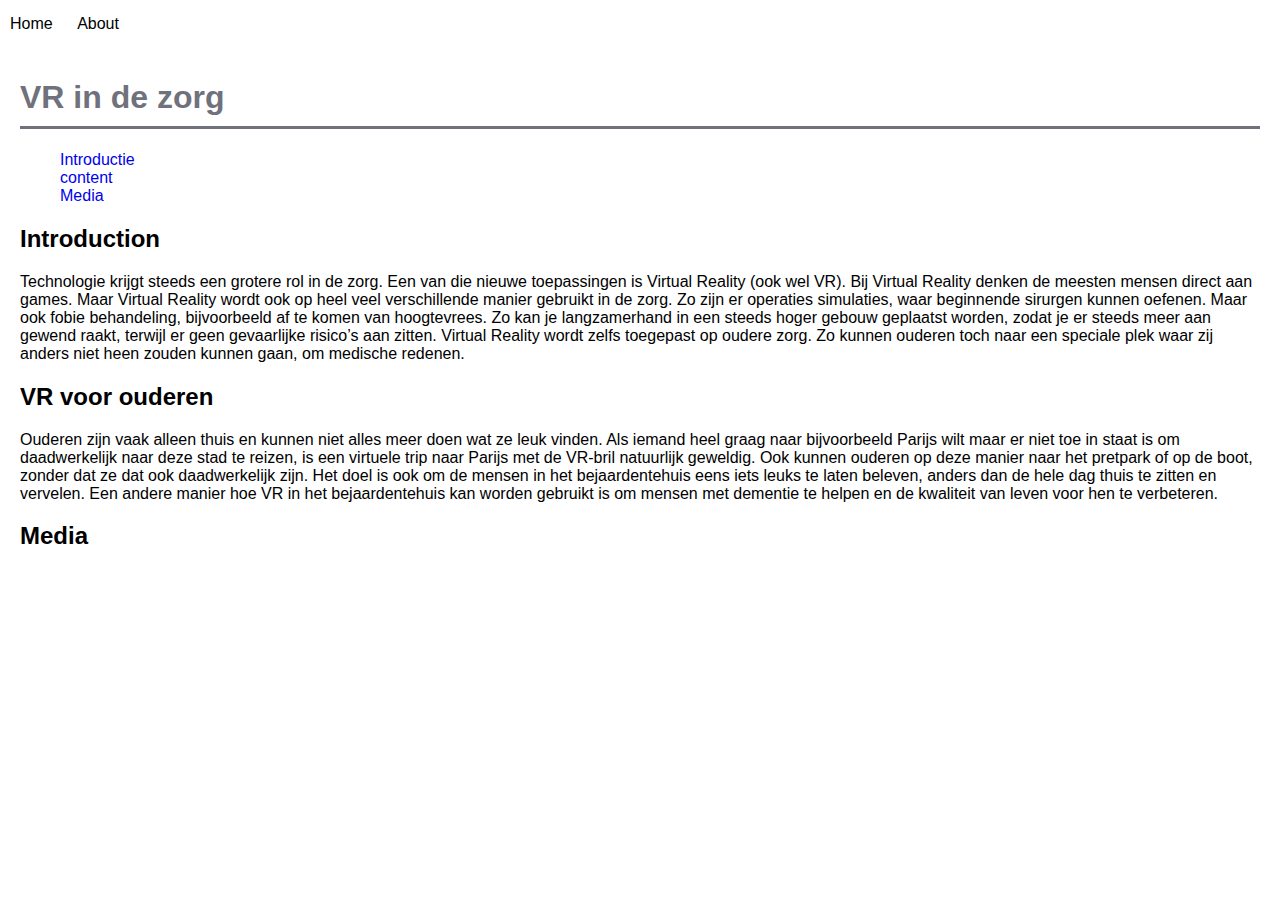
<file: VRindezorg.html>
<html>

	<head>
		<title>VR in de zorg</title>
		<link href="VRindezorg.css" rel="stylesheet"/>
    <link rel="shortcut icon" type="image/png" href="images/VRfavicon.ico">
    <meta charset="UTF-8">
	</head>

	<body>
	<div class="page">
		<nav class="main-nav">
			<a href="./index.html">Home</a>
			<a href="./aboutme.html">About</a>
		</nav>
		<div class="page-content">
			<h1>VR in de zorg</h1>
			<nav class="top-nav">
				<ul>
					<li>
						<a href="#introduction">Introductie</a>
          </li>
          <li>
            <a href="#content">content</a>
          </li>
          <li>
            <a href="#media">Media</a>
					</li>
				</ul>
			</nav>
     
		<div id="introduction">
			<h2>Introduction</h2>
      <p>Technologie krijgt steeds een grotere rol in de zorg. Een van die nieuwe toepassingen is Virtual Reality (ook wel VR). Bij Virtual Reality denken de meesten mensen direct aan games. Maar Virtual Reality wordt ook op heel veel verschillende manier gebruikt in de zorg. Zo zijn er operaties simulaties, waar beginnende sirurgen kunnen oefenen. Maar ook fobie behandeling, bijvoorbeeld af te komen van hoogtevrees. Zo kan je langzamerhand in een steeds hoger gebouw geplaatst worden, zodat je er steeds meer aan gewend raakt, terwijl er geen gevaarlijke risico’s aan zitten. Virtual Reality wordt zelfs toegepast op oudere zorg. Zo kunnen ouderen toch naar een speciale plek waar zij anders niet heen zouden kunnen gaan, om medische redenen. </p>
		</div>
      
		<div id="content">
      <h2>VR voor ouderen</h2>
      <p>
        Ouderen zijn vaak alleen thuis en kunnen niet alles meer doen wat ze leuk vinden. Als iemand heel graag naar bijvoorbeeld Parijs wilt maar er niet toe in staat is om daadwerkelijk naar deze stad te reizen, is een virtuele trip naar Parijs met de VR-bril natuurlijk geweldig. Ook kunnen ouderen op deze manier naar het pretpark of op de boot, zonder dat ze dat ook daadwerkelijk zijn. Het doel is ook om de mensen in het bejaardentehuis eens iets leuks te laten beleven, anders dan de hele dag thuis te zitten en vervelen.
Een andere manier hoe VR in het bejaardentehuis kan worden gebruikt is om mensen met dementie te helpen en de kwaliteit van leven voor hen te verbeteren.

      </p>
    </div>
      
		<div id="media">
			 <h2>Media</h2>
	  </div>
	</body>

</html>
</file>
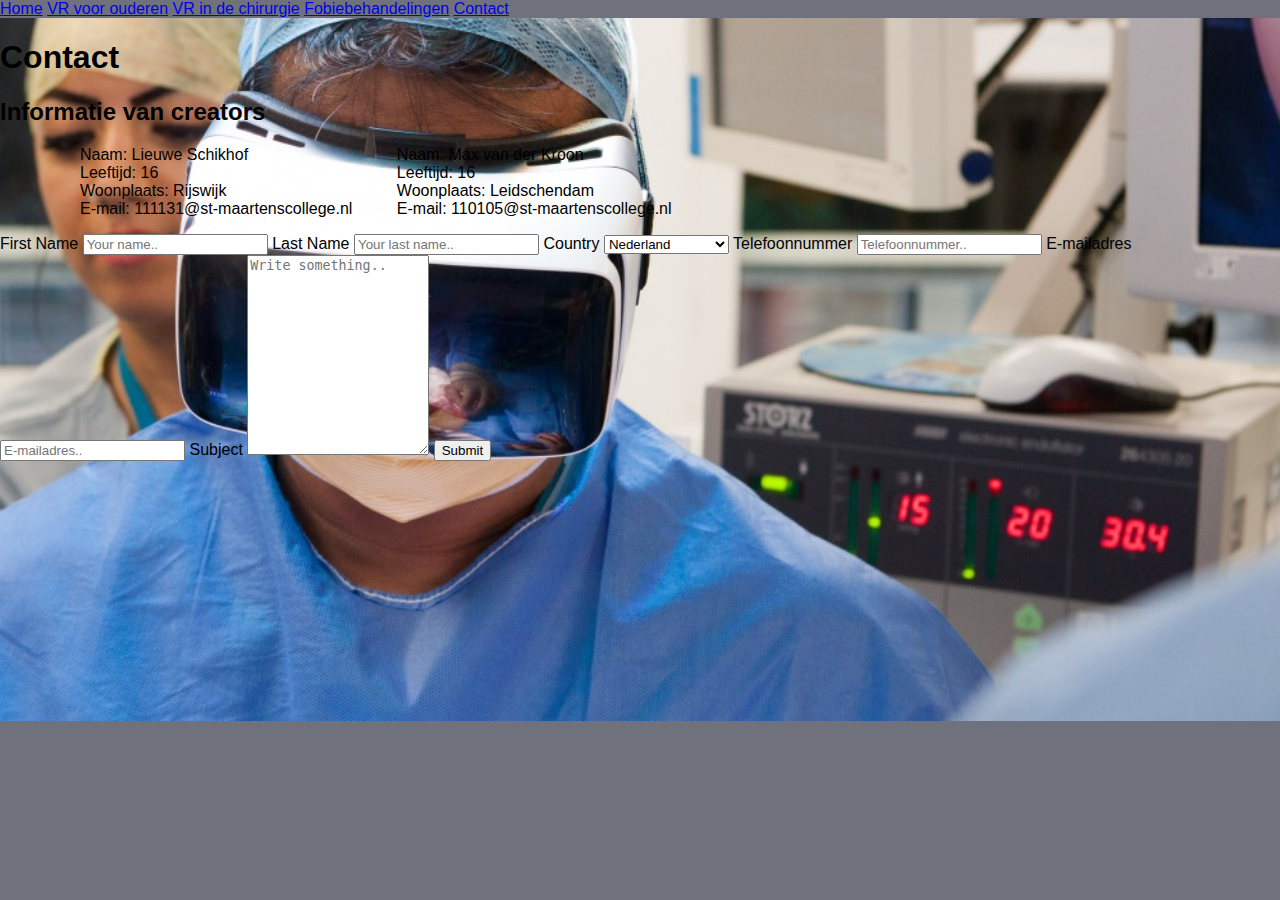
<file: VR in de zorg website/Contact.html>
<html>

	<head>
		<title>Contact</title>
		<link href="VRindezorg.css" rel="stylesheet"/>
    <link rel="shortcut icon" type="image/png" href="images/VRfavicon.ico">
    <meta charset="UTF-8">
	</head>

	<body>
	<div class="page">
		<nav class="main-nav">
      <a href="./VRindezorg.html">Home</a>
			<a href="./VRvoorouderen.html">VR voor ouderen</a>
      <a href="./VRenchirurgie.html">VR in de chirurgie</a>
      <a href="./VRfobiebehandeling.html">Fobiebehandelingen</a>
      <a href="./Contact.html">Contact</a> 
		</nav>
	
  <div class="page-content">
		<h1>Contact</h1>
  <p>
    <h2><b>Informatie van creators</b></h2>
    <span>
     <ol>
      <ul style="list-style-type: none; display: inline-block;">
        <li>Naam: Lieuwe Schikhof</li>
        <li>Leeftijd: 16</li>
        <li>Woonplaats: Rijswijk</li>
        <li>E-mail: 111131@st-maartenscollege.nl</li>
      </ul>

      <ul style="list-style-type: none; display: inline-block;">
        <li>Naam: Max van der Kroon</li>
        <li>Leeftijd: 16</li>
        <li>Woonplaats: Leidschendam</li>
        <li>E-mail: 110105@st-maartenscollege.nl</li>
      </ul>
     </ol>
    <span>
  </p>
  <div class="container">
    <form action="action_page.php">

      <label for="fname">First Name</label>
      <input type="text" id="fname" name="firstname" placeholder="Your name..">

      <label for="lname">Last Name</label>
      <input type="text" id="lname" name="lastname" placeholder="Your last name..">

      <label for="country">Country</label>
      <select id="country" name="country">
        <option value="Nederland">Nederland</option>
        <option value="Verenigde Staten">Verenigde Staten</option>
        <option value="Duitsland">Duitsland</option>
        <option value="België">België</option>
        <option value="Frankrijk">Frankrijk</option>
        <option value="Spanje">Spanje</option>
       </select>
    
      <label for="ftelefoon">Telefoonnummer</label>
      <input type="text" id="ftelefoon" placeholder="Telefoonnummer..">
    
      <label for="femailadres">E-mailadres</label>
      <input type="text" id="femailaadres" placeholder="E-mailadres..">

      <label for="subject">Subject</label>
      <textarea id="subject" name="subject" placeholder="Write something.." style="height:200px"></textarea>

      <input type="submit" value="Submit">

    </form>
  </div>
   
	</body>
</html>
</file>
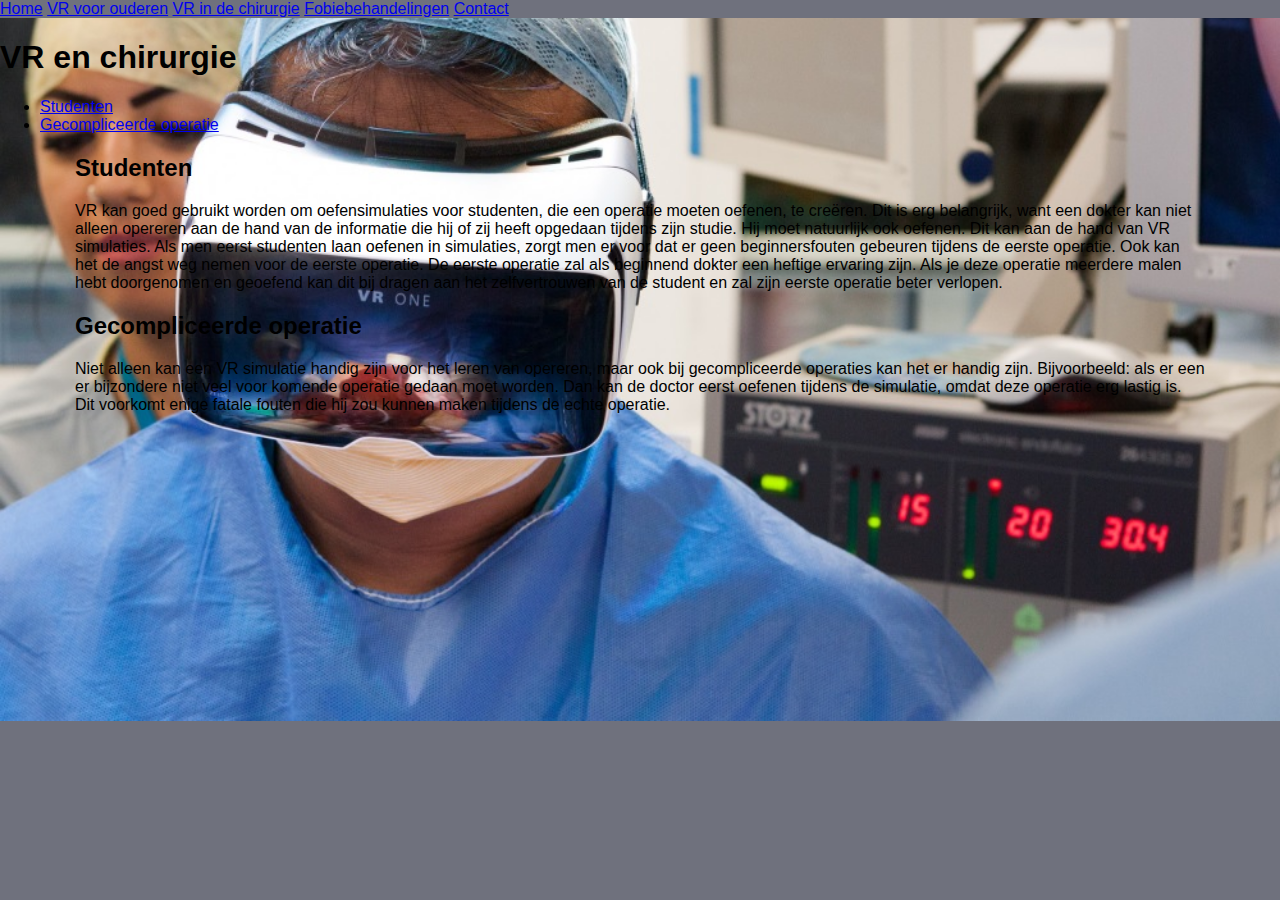
<file: VR in de zorg website/VRenchirurgie.html>
<html>

	<head>
		<title>VR in de zorg</title>
		<title>VR en chirurgie</title>
		<link href="VRindezorg.css" rel="stylesheet"/>
    <link rel="shortcut icon" type="image/png" href="images/VRfavicon.ico">
    <meta charset="UTF-8">
	</head>

	<body>
	<div class="page">
		<nav class="main-nav">
			<a href="./VRindezorg.html">Home</a>
			<a href="./VRvoorouderen.html">VR voor ouderen</a>
      <a href="./VRenchirurgie.html">VR in de chirurgie</a>
      <a href="./VRfobiebehandeling.html">Fobiebehandelingen</a>
      <a href="./Contact.html">Contact</a>
		</nav>
	
  <div class="page-content">
		<h1>VR en chirurgie</h1>
		  <nav class="top-nav">
				<ul>
					<li>
						<a href="#media">Studenten</a>
          </li>
          <li>
            <a href="#hallo">Gecompliceerde operatie</a>
          </li>
			  </ul>
			</nav>
   
  <div id="content" class="ouderen">
      
		<div id="media">
       <h2> Studenten</h2>
      <p>
         VR kan goed gebruikt worden om oefensimulaties voor studenten, die een operatie moeten oefenen, te creëren. Dit is erg belangrijk, want een dokter kan niet alleen opereren aan de hand van de informatie die hij of zij heeft opgedaan tijdens zijn studie. Hij moet natuurlijk ook oefenen. Dit kan aan de hand van VR simulaties. Als men eerst studenten laan oefenen in simulaties, zorgt men er voor dat er geen beginnersfouten gebeuren tijdens de eerste operatie. 
         Ook kan het de angst weg nemen voor de eerste operatie. De eerste operatie zal als beginnend dokter een heftige ervaring zijn. Als je deze operatie meerdere malen hebt doorgenomen en geoefend kan dit bij dragen aan het zelfvertrouwen van de student en zal zijn eerste operatie beter verlopen.
      </p>
    </div>
  
   <div id="hallo">
   </div>
        <h2>Gecompliceerde operatie</h2>
      <p>
         Niet alleen kan een VR simulatie handig zijn voor het leren van opereren, maar ook bij gecompliceerde operaties kan het er handig zijn. Bijvoorbeeld: als er een er bijzondere niet veel voor komende operatie gedaan moet worden. Dan kan de doctor eerst oefenen tijdens de simulatie, omdat deze operatie erg lastig is. Dit voorkomt enige fatale fouten die hij zou kunnen maken tijdens de echte operatie.
      <p>
  </div>
</body>
</html>
</file>
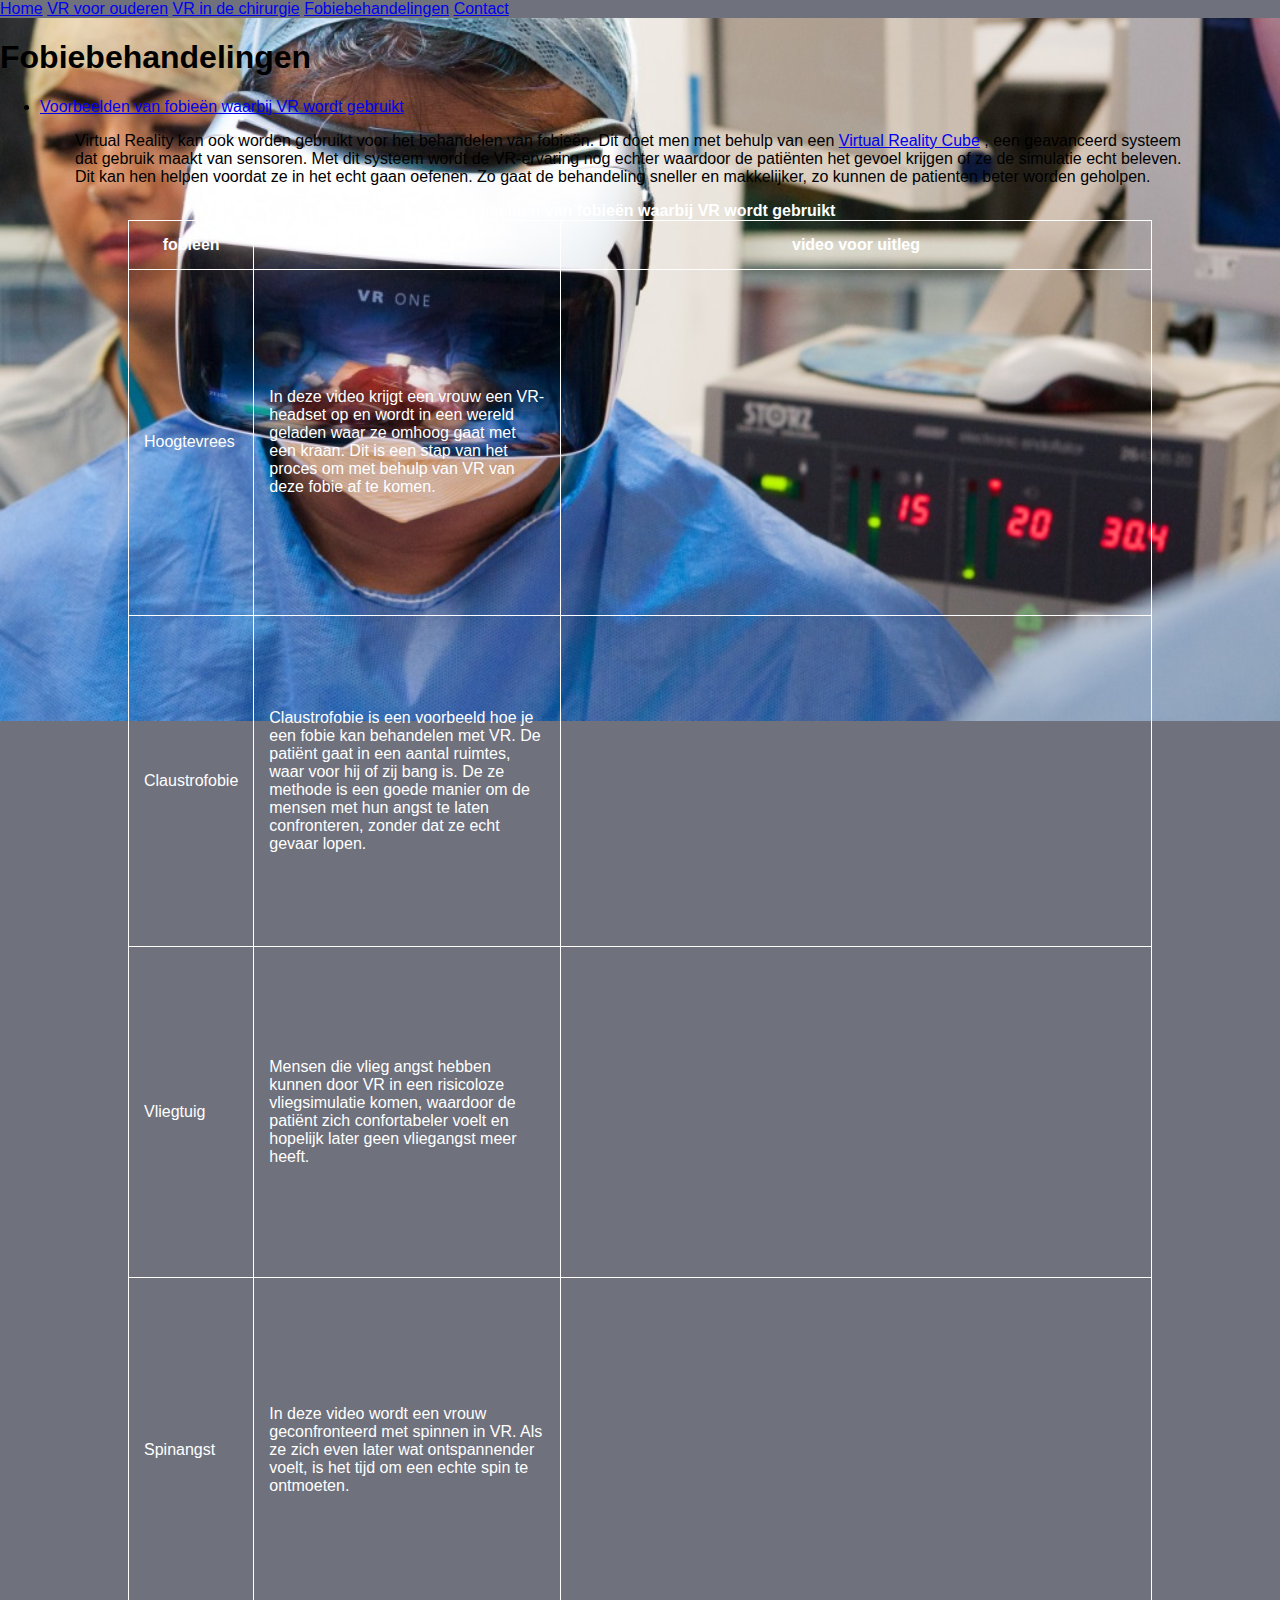
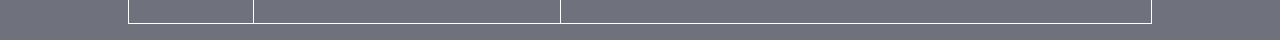
<file: VR in de zorg website/VRfobiebehandeling.html>
<html>

	<head>
		<title>VR in de zorg</title>
		<title>Fobiebehandelingen</title>
		<link href="VRindezorg.css" rel="stylesheet"/>
    <link rel="shortcut icon" type="image/png" href="images/VRfavicon.ico">
    <meta charset="UTF-8">
    <style>
    table, th, td {
      border: 1px solid white;
      border-collapse: collapse;
      color:white;
     }
    th, td {
     padding: 15px;
     }
    </style>
	</head>

  <body>
	  <div class="page">
		  <nav class="main-nav">
       <a href="./VRindezorg.html">Home</a>
		  	<a href="./VRvoorouderen.html">VR voor ouderen</a>
       <a href="./VRenchirurgie.html">VR in de chirurgie</a>
       <a href="./VRfobiebehandeling.html">Fobiebehandelingen</a>
       <a href="./Contact.html">Contact</a>
		  </nav>
		<div class="page-content">
			  <h1>Fobiebehandelingen</h1>
		  <nav class="top-nav">
        <ul>
          <li>
            <a href="#tabel">Voorbeelden van fobieën waarbij VR wordt gebruikt</a>
          </li>
				</ul>
      </nav>
      
     <div id="content" class="ouderen"> 
        <p>
          Virtual Reality kan ook worden gebruikt voor het behandelen van fobieën. Dit doet men met behulp van een <a href="https://www.prosystems.nl/virtual-reality/reality-cube/">Virtual Reality Cube</a>
          , een geavanceerd systeem dat gebruik maakt van sensoren. Met dit systeem wordt de VR-ervaring nog echter waardoor de patiënten het gevoel krijgen of ze de simulatie echt beleven. Dit kan hen helpen
          voordat ze in het echt gaan oefenen. Zo gaat de behandeling sneller en makkelijker, zo kunnen de patienten beter worden geholpen.
     </div>
    </div>
    
    <div class="tabel" id="tabel">
      <table style="width: 80%" align="center">
        <caption><b>Voorbeelden van fobieën waarbij VR wordt gebruikt</b></caption>
         <tr>
          <th>fobieën</th>
          <th>beschrijving</th> 
          <th>video voor uitleg</th>
         </tr>
        <tr>
          <td>Hoogtevrees</td>
          <td>In deze video krijgt een vrouw een VR-headset op en wordt in een wereld geladen waar ze omhoog gaat met een kraan. Dit is een stap van het proces om met behulp van VR van deze fobie af te komen.</td>
          <td><iframe width="560" height="315" src="https://www.youtube.com/embed/45kjZ1-wyUo" frameborder="0" allow="accelerometer; autoplay; encrypted-media; gyroscope; picture-in-picture" allowfullscreen></iframe></td>
        </tr>
        <tr>
          <td>Claustrofobie</td>
          <td>Claustrofobie is een voorbeeld hoe je een fobie kan behandelen met VR. De patiënt gaat in een aantal ruimtes, waar voor hij of zij bang is. De ze methode is een goede manier om de mensen met hun angst te laten confronteren, zonder dat ze echt gevaar lopen.</td> 
          <td><iframe width="500" height="300" src="https://www.youtube.com/embed/rAgpS9i__Gg" frameborder="0" allow="accelerometer; autoplay; encrypted-media; gyroscope; picture-in-picture" allowfullscreen></iframe></td>
        </tr>
        <tr>
          <td>Vliegtuig</td>
          <td>Mensen die vlieg angst hebben kunnen door VR in een risicoloze vliegsimulatie komen, waardoor de patiënt zich confortabeler voelt en hopelijk later geen vliegangst meer heeft.</td> 
          <td><iframe width="500" height="300" src="https://www.youtube.com/embed/opRcjLcVj4Q" frameborder="0" allow="accelerometer; autoplay; encrypted-media; gyroscope; picture-in-picture" allowfullscreen></iframe></td>
        </tr>
        <tr>
          <td>Spinangst</td>
          <td>In deze video wordt een vrouw geconfronteerd met spinnen in VR. Als ze zich even later wat ontspannender voelt, is het tijd om een echte spin te ontmoeten.</td> 
          <td><iframe width="560" height="315" src="https://www.youtube.com/embed/kUxIML47kFE" frameborder="0" allow="accelerometer; autoplay; encrypted-media; gyroscope; picture-in-picture" allowfullscreen></iframe></td>
        </tr>
      </table>
       </p>
    </div>
	</body>
</html>
</file>
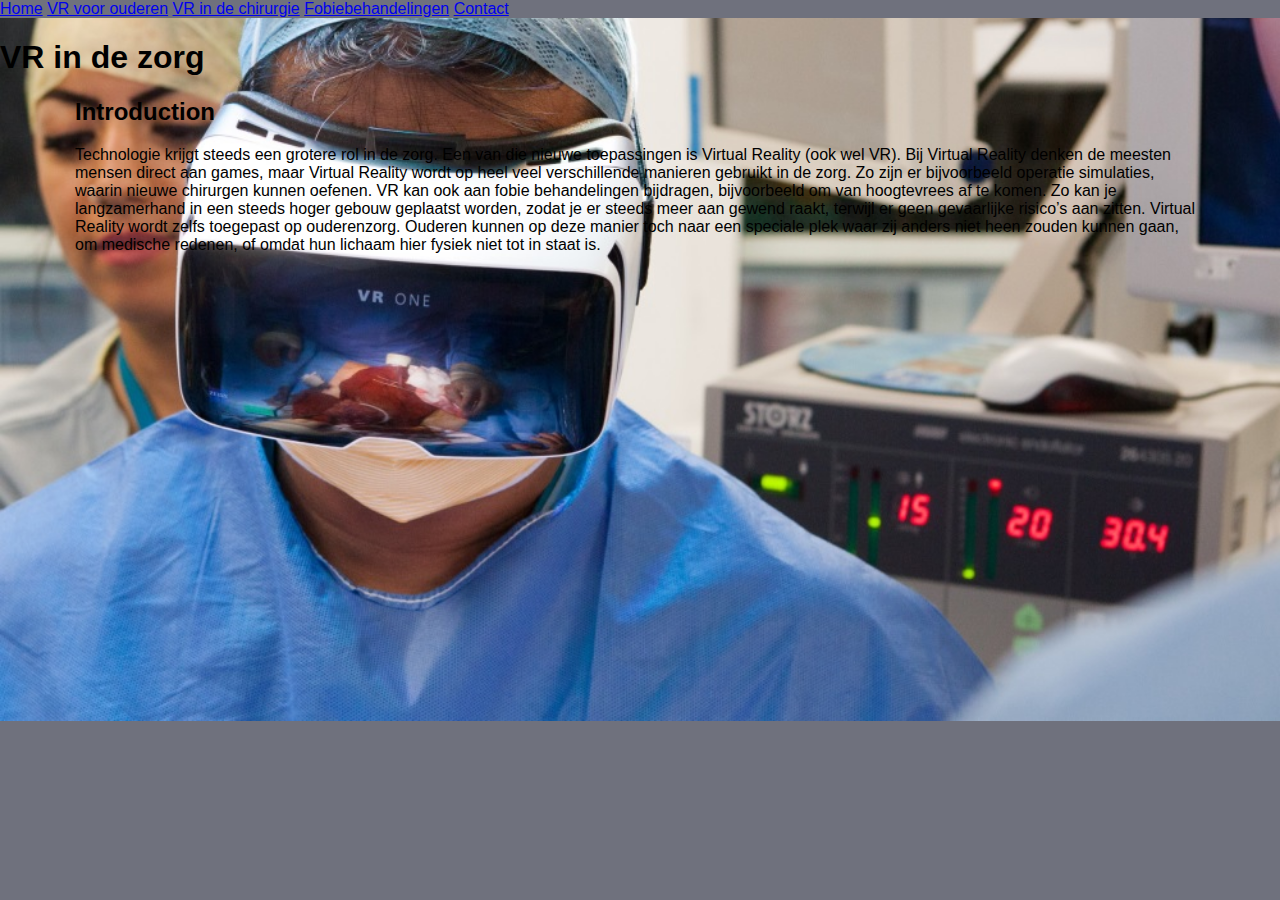
<file: VR in de zorg website/VRindezorg.html>
<html>
  
	<head>
		<title>VR in de zorg</title>
		<link href="VRindezorg.css" rel="stylesheet"/>
    <link rel="shortcut icon" type="image/png" href="images/VRfavicon.ico">
    <meta name="viewport" content="width=device-width, initial-scale=1.0">
    <meta charset="UTF-8">
	</head>

	<body>
		<nav class="main-nav">
      <a href="./VRindezorg.html">Home</a>
			<a href="./VRvoorouderen.html">VR voor ouderen</a>
      <a href="./VRenchirurgie.html">VR in de chirurgie</a>
      <a href="./VRfobiebehandeling.html">Fobiebehandelingen</a>
      <a href="./Contact.html">Contact</a>
		</nav>
  
  </div>
	  <div class="page-content">
		    <h1>VR in de zorg</h1>
	   <div class="introduction">
		  <h2>Introduction</h2>
       <p>Technologie krijgt steeds een grotere rol in de zorg. Een van die nieuwe toepassingen is Virtual Reality (ook wel VR). Bij Virtual Reality denken de meesten mensen direct aan games, maar Virtual Reality wordt op heel veel verschillende manieren gebruikt in de zorg. Zo zijn er bijvoorbeeld operatie simulaties, waarin nieuwe chirurgen kunnen oefenen. 
         VR kan ook aan fobie behandelingen bijdragen, bijvoorbeeld om van hoogtevrees af te komen. Zo kan je langzamerhand in een steeds hoger gebouw geplaatst worden, zodat je er steeds meer aan gewend raakt, terwijl er geen gevaarlijke risico’s aan zitten. Virtual Reality wordt zelfs toegepast op ouderenzorg. Ouderen kunnen op deze manier toch naar een speciale plek waar zij anders niet heen zouden kunnen gaan, 
         om medische redenen, of omdat hun lichaam hier fysiek niet tot in staat is. </p>
     </div>
    </div>
  </body>
</html>
</file>
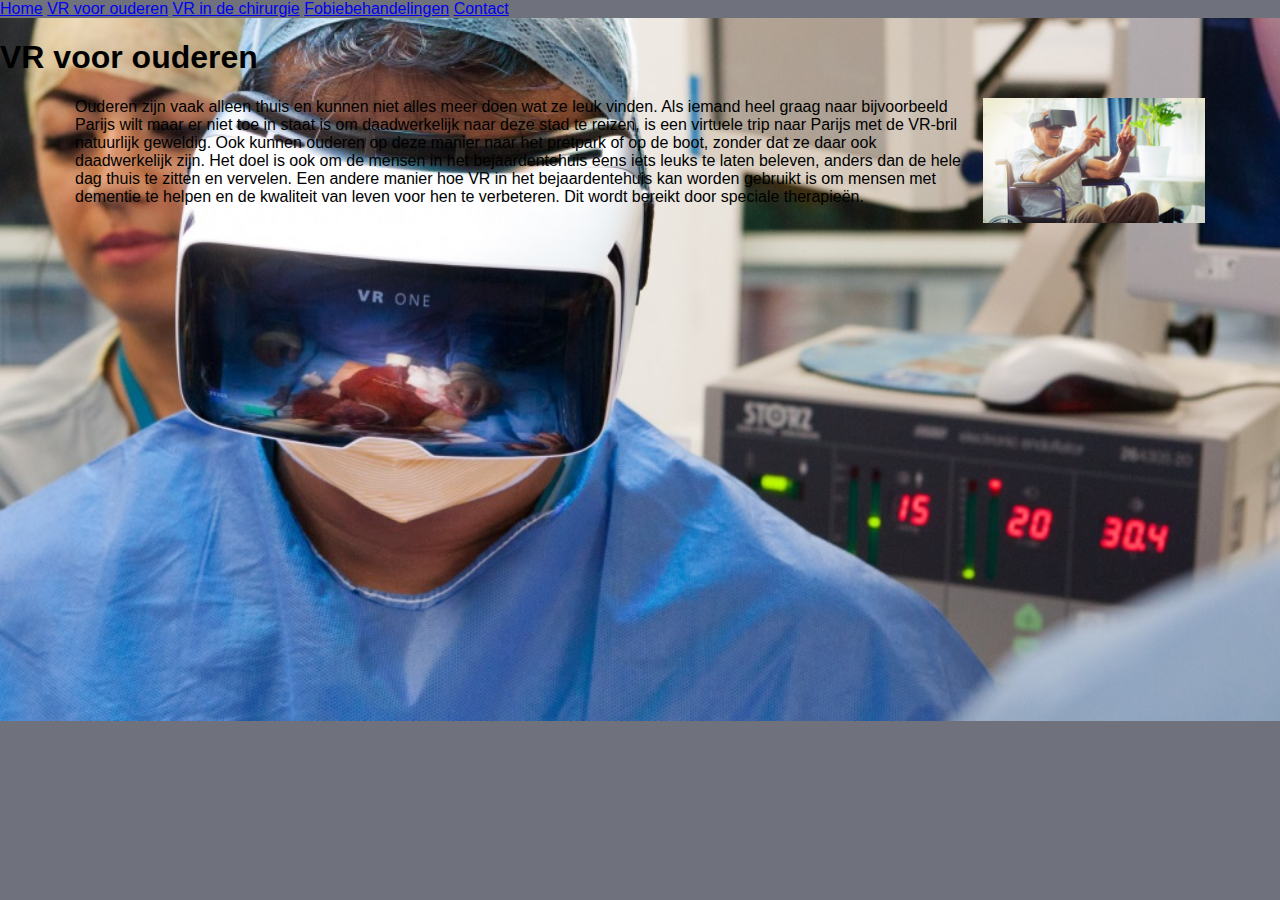
<file: VR in de zorg website/VRvoorouderen.html>
<html>

	<head>
		<title>VR voor ouderen</title>
		<link href="VRindezorg.css" rel="stylesheet"/>
    <link rel="shortcut icon" type="image/png" href="images/VRfavicon.ico">
    <meta charset="UTF-8">
	</head>

	<body>
	<div class="page">
		<nav class="main-nav">
      <a href="./VRindezorg.html">Home</a>
			<a href="./VRvoorouderen.html">VR voor ouderen</a>
      <a href="./VRenchirurgie.html">VR in de chirurgie</a>
      <a href="./VRfobiebehandeling.html">Fobiebehandelingen</a>
      <a href="./Contact.html">Contact</a>

		</nav>
		<div class="page-content">
			<h1>VR voor ouderen</h1>
			<nav class="top-nav">
			</nav>
      
		<div id="content" class="ouderen">
      <p>
        <img style="float:right;padding-left:20px;padding-bottom:20px;width:auto;height:125px;" src="images/VRouderen.jpg"/>
        Ouderen zijn vaak alleen thuis en kunnen niet alles meer doen wat ze leuk vinden. Als iemand heel graag naar bijvoorbeeld Parijs wilt maar er niet toe in staat is om daadwerkelijk naar deze stad te reizen, is een virtuele trip naar Parijs met de VR-bril natuurlijk geweldig. Ook kunnen ouderen op deze manier naar het pretpark of op de boot, zonder dat ze daar ook daadwerkelijk zijn. Het doel is ook om de mensen in het bejaardentehuis eens iets leuks te laten beleven, anders dan de hele dag thuis te zitten en vervelen.
        Een andere manier hoe VR in het bejaardentehuis kan worden gebruikt is om mensen met dementie te helpen en de kwaliteit van leven voor hen te verbeteren. Dit wordt bereikt door speciale therapieën.

      </p>
    </div>
	</body>

</html>
</file>
<file: VRindezorg.css>
body{
	background-color: white;
	padding:0;
	margin:0;
  font-family:sans-serif;
}

}

.main-nav{
  background-image:url(https://fs.codeanywhere.com/file/open?token=7f8bf46d7a956e70240d8eed6a73ff197dbeb183fe7e05e2&connectionId=2057795&path=images/VRbanner.jpg&encoding=UTF-8&id=69865d067235052e9fa8d959ee8aa539&);
  background-repeat:no-repeat;
	background-size:cover;
	background-position:center -50px;
	padding: 250px 20px 0px 20px;
}

.main-nav a{
	display:inline-block;
	border-radius: 5px 0px 0px 0px;
	border-bottom: 10px solid white;
	background-color:rgba(255, 255, 255, 0.64);
	color:black;
	text-decoration:none;
	padding: 5px 10px;
	position:relative;
	top:10px;
	transition: top 300ms ease;
}

.main-nav a:hover{
	top:5px;
}

.page-content{
	padding: 20px;
}

h1{
  color: #6f717d;
  padding-bottom: 10px;
  border-bottom: 2px solid #6f717d
  border-bottom-width: 2px;
  border-bottom-style: solid;
  border-bottom-color: rgb(111, 113, 125);
}

h2{
  font-family:sans-serif;
}

.top-nav a {
	text-decoration:none;
}

.top-nav ul{
	list-style-type:none;
	
}

.top-nav ul li{
	transition: all 300ms ease;
	left:0px;
	position:relative;
	text-decoration: none;
}

.top-nav ul li:hover{
	left: 4px;
}
</file>
<file: VR in de zorg website/VRindezorg.css>
body{
	padding:0;
	margin:0;
  background-image:url(images/VRindezorgchirurgie.jpg);
  background-repeat:no-repeat;
  background-size:100%;
	background-color:rgba(111, 113, 125, 1.00);
  font-family:sans-serif;
}

.introduction{
  margin-left: 75px;
  margin-right: 75px;
}

.ouderen{
  margin-left:75px;
  margin-right:75px;
}

.fobie{
  margin-left: 75px;
  margin-right: 75px;
}

.main-nav{
  background-color:#6f717d;
}

.main-nav a{
	display:inline-block;
	background-color:6f717d;
	color:rgba(255, 255, 255, 1.00;
	text-decoration:none;
	padding: 25px;
	position:relative;
  bottom: 0px;
	transition: bottom 300ms ease;
}

.main-nav a:hover{
  background-color:rgba(111, 113, 125, 0.90);
}

.main-nav a:active{
  background-color:rgba(160, 235, 255, 0.90);
}

@media screen and (max-width: 760px) {
  .main-nav a {
    float: none;
    width: 100%;
  }
}

.page-content{
	padding: 20px;
  background-color:rgba(255, 255, 255, 0.50);
  margin-top: 200px;
}

h1{
  color: #585961;
  padding-bottom: 10px;
  border-bottom: 2px solid #585961
  border-bottom-width: 2px;
  border-bottom-style: solid;
  border-bottom-color: rgb(111, 113, 125);
}

h2{
  color: #6f717d;
}

.top-nav a {
	text-decoration: none;
  color: #001380;
}

.top-nav ul{
	list-style-type:none;
  
}

.tabel{
  margin-top:200px;
  
}

.top-nav ul li{
	transition: all 300ms ease;
	left:0px;
	position:relative;
	text-decoration: none;
}

.top-nav ul li:hover{
	left: 4px;
}


input[type=text], select, textarea {
  width: 100%; 
  padding: 12px; 
  border: 1px solid #ccc; 
  border-radius: 4px; 
  box-sizing: border-box; 
  margin-top: 6px; 
  margin-bottom: 16px; 
  resize: vertical;
}


input[type=submit] {
  background-color: #4CAF50;
  color: white;
  padding: 12px 20px;
  border: none;
  border-radius: 4px;
  cursor: pointer;
}


input[type=submit]:hover {
  background-color: #45a049;
}


.container {
  border-radius: 5px;
  background-color: #f2f2f2;
  padding: 20px;
}
</file>
